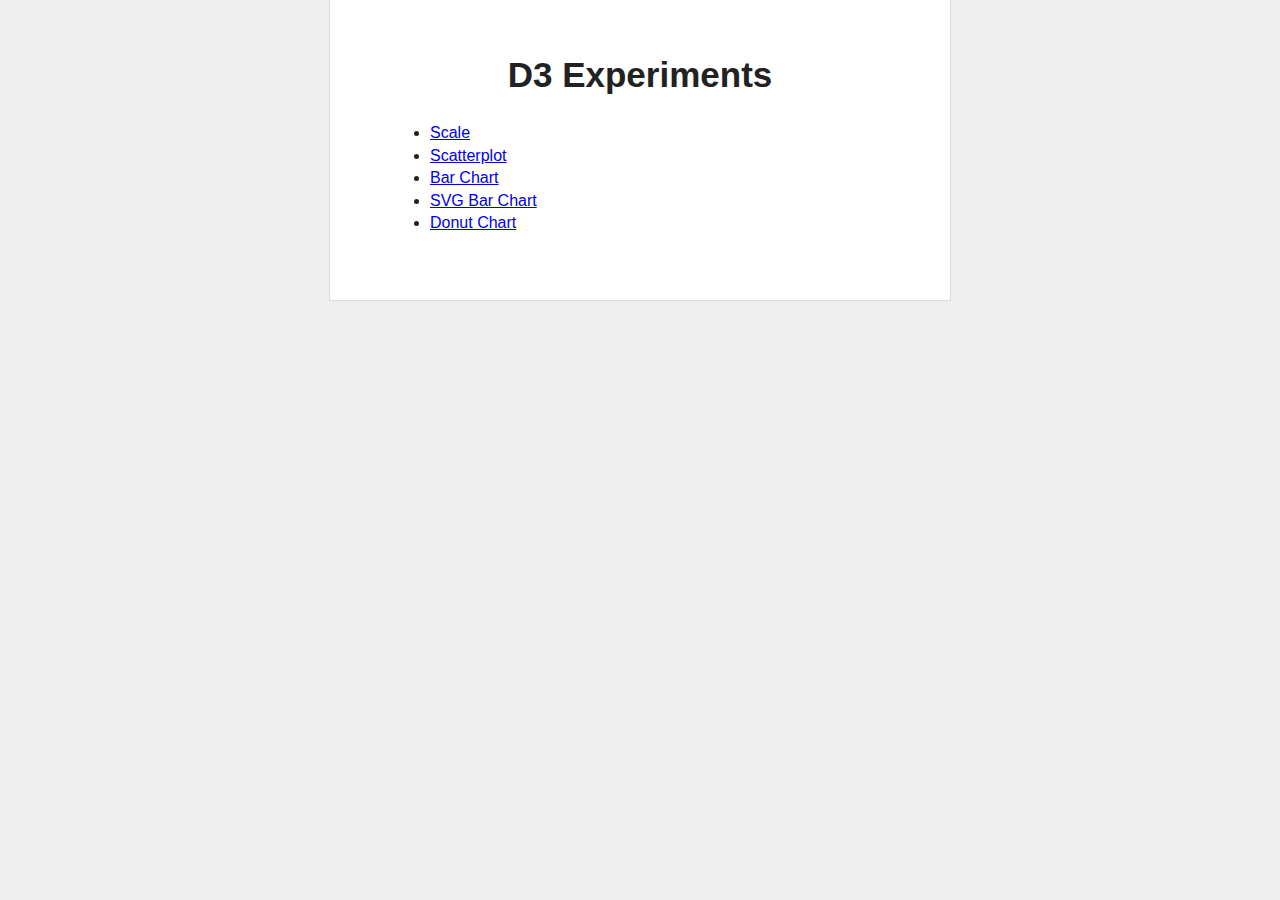
<file: examples/index.html>
<!doctype html>
<head>
  <meta charset="utf-8">

  <title>D3 Experiments</title>
  <meta name="description" content="D3 Experiments">
  <meta name="viewport" content="width=device-width">
  <link rel="stylesheet" href="css/reset.css">
  <link rel="stylesheet" href="css/styles.css">

</head>

<body>

  <div id="main">
    <h1>D3 Experiments</h1>

    <ul>
      <li>
        <a href="./scale.html">Scale</a>
      </li>

      <li>
        <a href="./scatterplot.html">Scatterplot</a>
      </li>

      <li>
        <a href="./bar_chart.html">Bar Chart</a>
      </li>

      <li>
        <a href="./svg_bar_chart.html">SVG Bar Chart</a>
      </li>

      <li>
        <a href="./donut.html">Donut Chart</a>
      </li>
    </ul>

  </div>

</body>

</html>
</file>
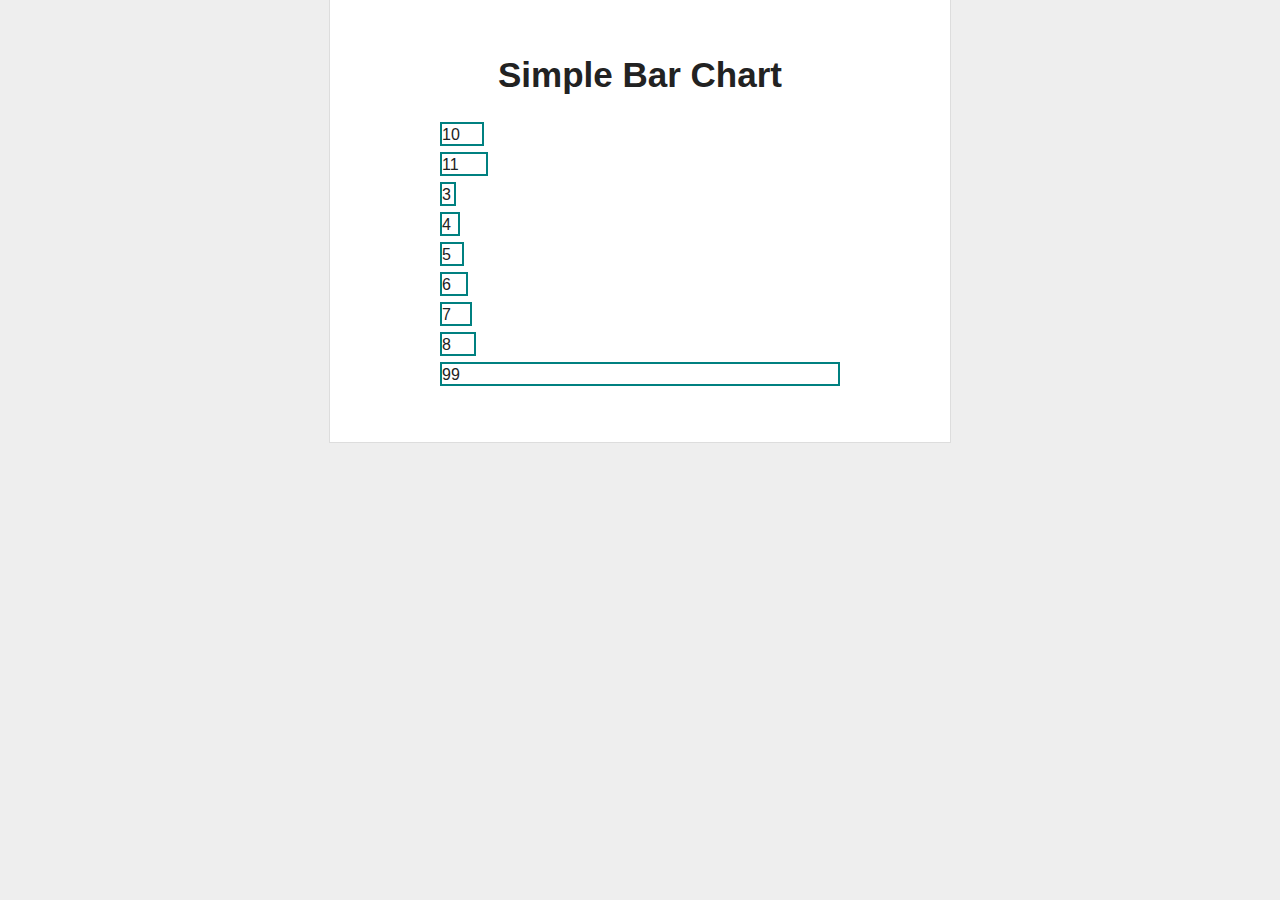
<file: examples/bar_chart.html>
<!doctype html>
<head>
  <meta charset="utf-8">

  <title>D3 Experiments - Simple Bar Chart</title>
  <meta name="description" content="D3 Simple Bar Chart">
  <meta name="viewport" content="width=device-width">
  <link rel="stylesheet" href="css/reset.css">
  <link rel="stylesheet" href="css/styles.css">

  <script type="text/javascript" src="./js/jquery.js"></script>
  <script src="./js/d3.js" charset="utf-8"></script>

  <style>
    div#chart {
      width: 80%;
      margin: 0 auto;
    }

    div#chart div {
      height: 20px;
      border: 2px solid teal;
      margin-bottom: 6px;
    }
  </style>
</head>

<body>

  <div id="main">
    <h1>Simple Bar Chart</h1>

    <div id="chart">
    </div>
  </div>

  <script type="text/javascript">
    var dataset = [10, 11, 3, 4, 5, 6, 7, 8, 99];

    d3.select('div#chart').selectAll('div')
      .data(dataset)
      .enter()
      .append('div')
      .text(function(d) { return d; } )
      .style("width", function(d) { return d + "%" });

  </script>

</body>

</html>
</file>
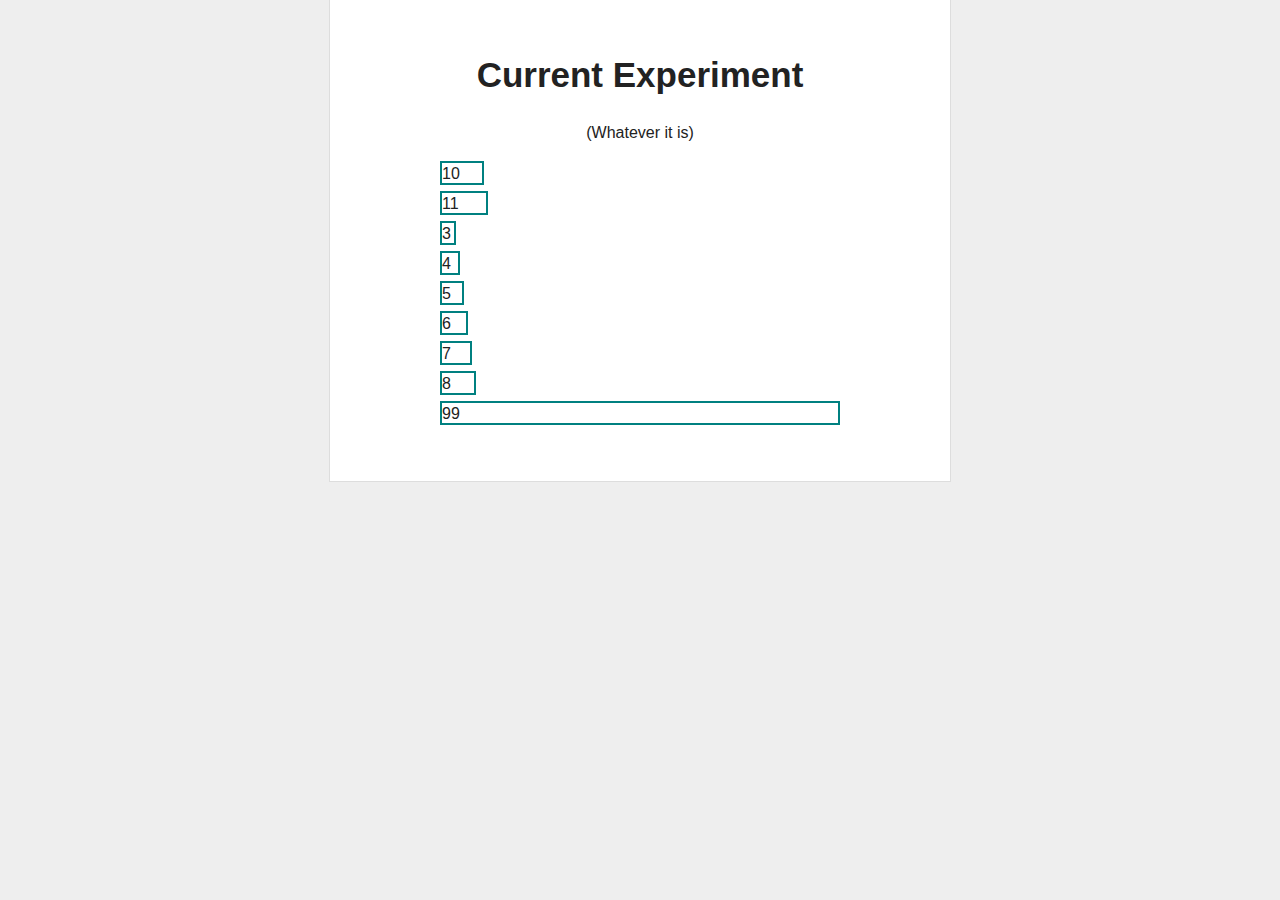
<file: examples/current.html>
<!doctype html>
<head>
  <meta charset="utf-8">

  <title>D3 Experiments - current</title>
  <meta name="description" content="D3 Curent Experiment">
  <meta name="viewport" content="width=device-width">
  <link rel="stylesheet" href="css/reset.css">
  <link rel="stylesheet" href="css/styles.css">

  <script type="text/javascript" src="./js/jquery.js"></script>
  <script src="./js/d3.js" charset="utf-8"></script>

  <style>
    div#chart {
      width: 80%;
      margin: 0 auto;
    }

    div#chart div {
      height: 20px;
      border: 2px solid teal;
      margin-bottom: 6px;
    }
  </style>
</head>

<body>

  <div id="main">
    <h1>Current Experiment</h1>
    <p class="center">(Whatever it is)</p>

    <div id="chart">
    </div>
  </div>

  <script type="text/javascript">
    var dataset = [10, 11, 3, 4, 5, 6, 7, 8, 99];

    d3.select('div#chart').selectAll('div')
      .data(dataset)
      .enter()
      .append('div')
      .text(function(d) { return d; } )
      .style("width", function(d) { return d + "%" });

  </script>

</body>

</html>
</file>
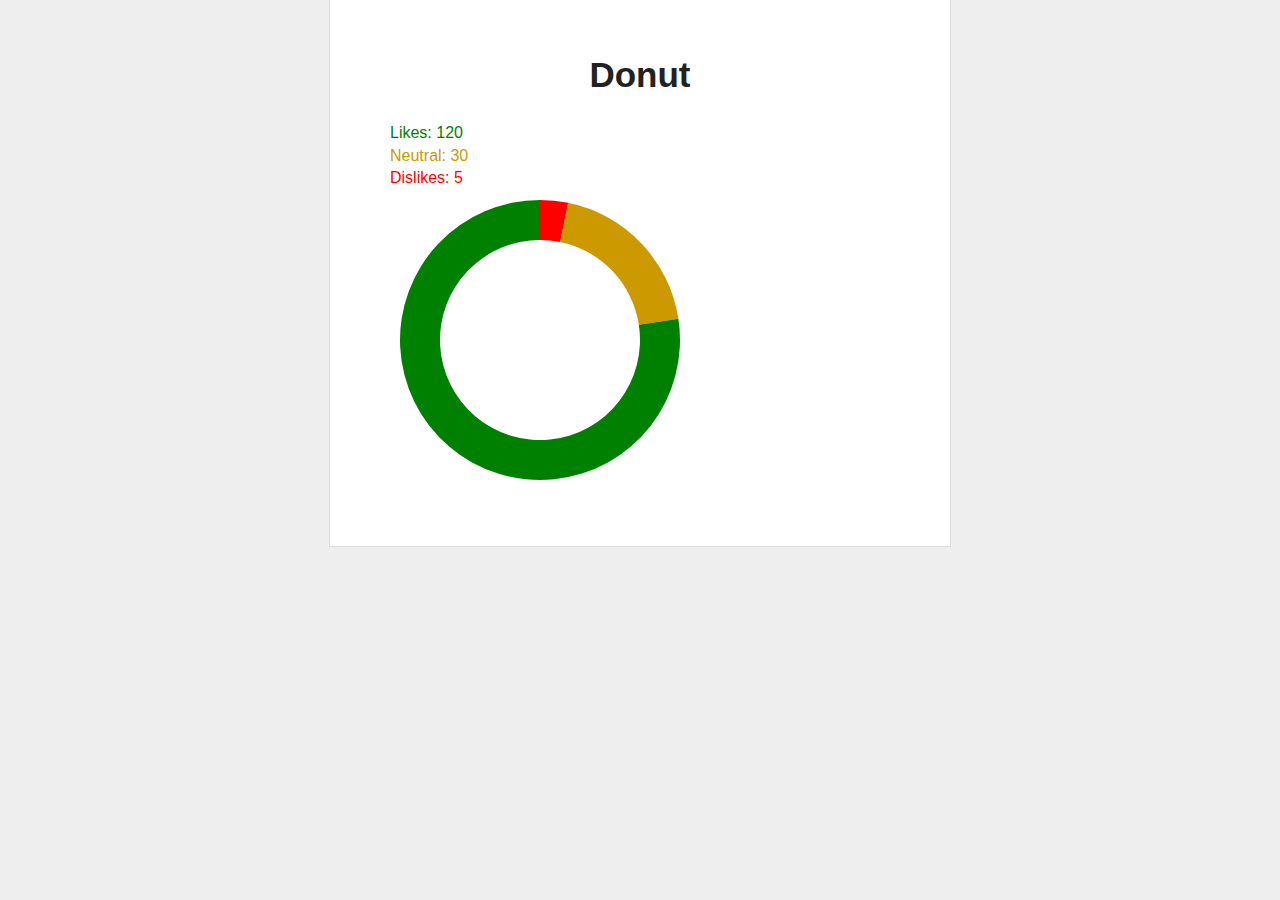
<file: examples/donut.html>
<!doctype html>
<head>
  <meta charset="utf-8">

  <title>D3 Experiments - donut</title>
  <meta name="description" content="D3 Donut Chart">
  <meta name="viewport" content="width=device-width">
  <link rel="stylesheet" href="css/reset.css">
  <link rel="stylesheet" href="css/styles.css">

  <script type="text/javascript" src="./js/jquery.js"></script>
  <script src="./js/d3.js" charset="utf-8"></script>
</head>

<body>

  <div id="main">
    <h1>Donut</h1>

    <div id="statistics">
      <div style="color: green;">Likes: <span id="likes">120</span></div>
      <div style="color: #CC9900;">Neutral: <span id="neutral">30</span></div>
      <div style="color: red;">Dislikes: <span id="dislikes">5</span></div>
    </div>
  </div>

  <script type="text/javascript">
    var drawDonut = function(){
      var likes = parseInt($('span#likes').html());
      var neutral = parseInt($('span#neutral').html());
      var dislikes = parseInt($('span#dislikes').html());

      var pie_width = 300;
      var pie_height = 300;
      var pie_rad = 150;

      var colors = ['red', '#CC9900', 'green'];

      var pie = d3.layout.pie()
        .sort(null)
        .value(function(d) { return d.value });

      var arc = d3.svg.arc()
        .innerRadius(pie_rad - 50)
        .outerRadius(pie_rad - 10);

      var svg = d3.select("div#main")
        .append("svg")
        .attr("width", pie_width)
        .attr("height", pie_height)
        .append("g")
        .attr(
          "transform", "translate(" + pie_width / 2 + "," + pie_height / 2 + ")"
        );

      var tween_pie = function(b){
        var i = d3.interpolate(
          {
            startAngle: 1.1*Math.PI,
            endAngle: 1.1*Math.PI
          },
          b
        );

        return function(t) { return arc(i(t)); }
      }

      data = [
        { "label":"Dislikes", "value":dislikes },
        { "label":"Neutral", "value":neutral },
        { "label":"Likes", "value":likes }
      ]

      svg.selectAll("path")
        .data(pie(data))
        .enter()
        .append("path")
        .attr("fill", function(d, i) { return colors[i]; })
        .attr("d", arc)
        .transition()
        .ease("exp")
        .duration(500)
        .attrTween("d", tween_pie)
    }

    drawDonut();
  </script>

</body>

</html>
</file>
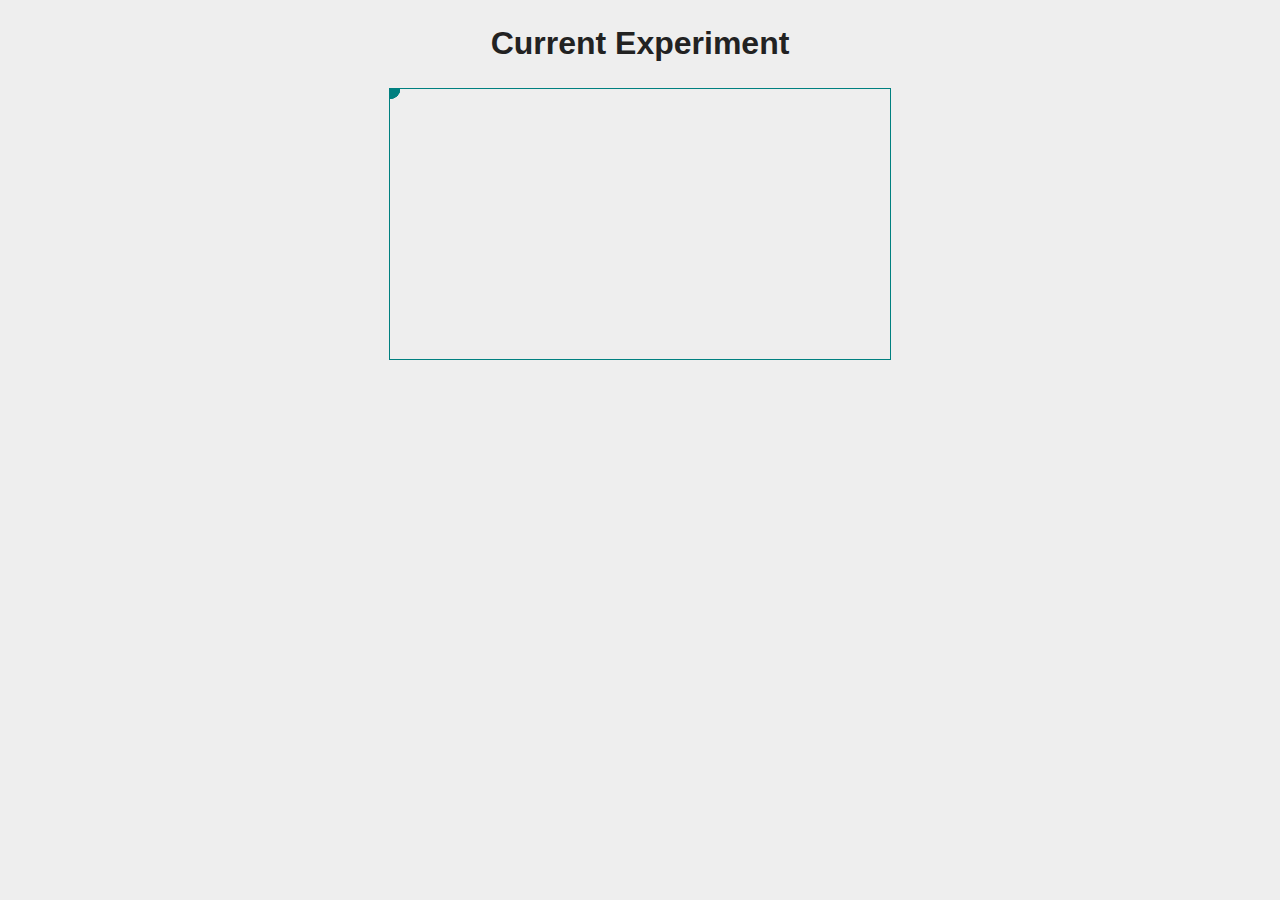
<file: examples/empty.html>
<!doctype html>
<head>
  <meta charset="utf-8">

  <title>D3 Experiments - current</title>
  <meta name="description" content="D3 Curent Experiment">
  <meta name="viewport" content="width=device-width">
  <link rel="stylesheet" href="css/reset.css">
  <link rel="stylesheet" href="css/styles.css">

  <script type="text/javascript" src="./js/jquery.js"></script>
  <script src="./js/d3.js" charset="utf-8"></script>

  <style>
    div#chart {
      width: 80%;
      margin: 0 auto;
    }

    svg {
      border: 1px solid teal;
    }
  </style>
</head>

<body>
  <h1>Current Experiment</h1>

  <div id="chart">
  </div>

  <script type="text/javascript">
    var width = 500;
    var height = 250;

    var dataset = [100, 200, 300, 400, 500];

    var svg = d3.select('div#chart')
      .append('svg')
      .attr('width', width)
      .attr('height', height + 20);

    svg.selectAll('circle')
      .data(dataset)
      .enter()
      .append('circle')
      .attr({
        cx: function(d) { return d[0] },
        cy: function(d) { return d[1] },
        r: 10,
        fill: 'teal'
      })

  </script>

</body>

</html>
</file>
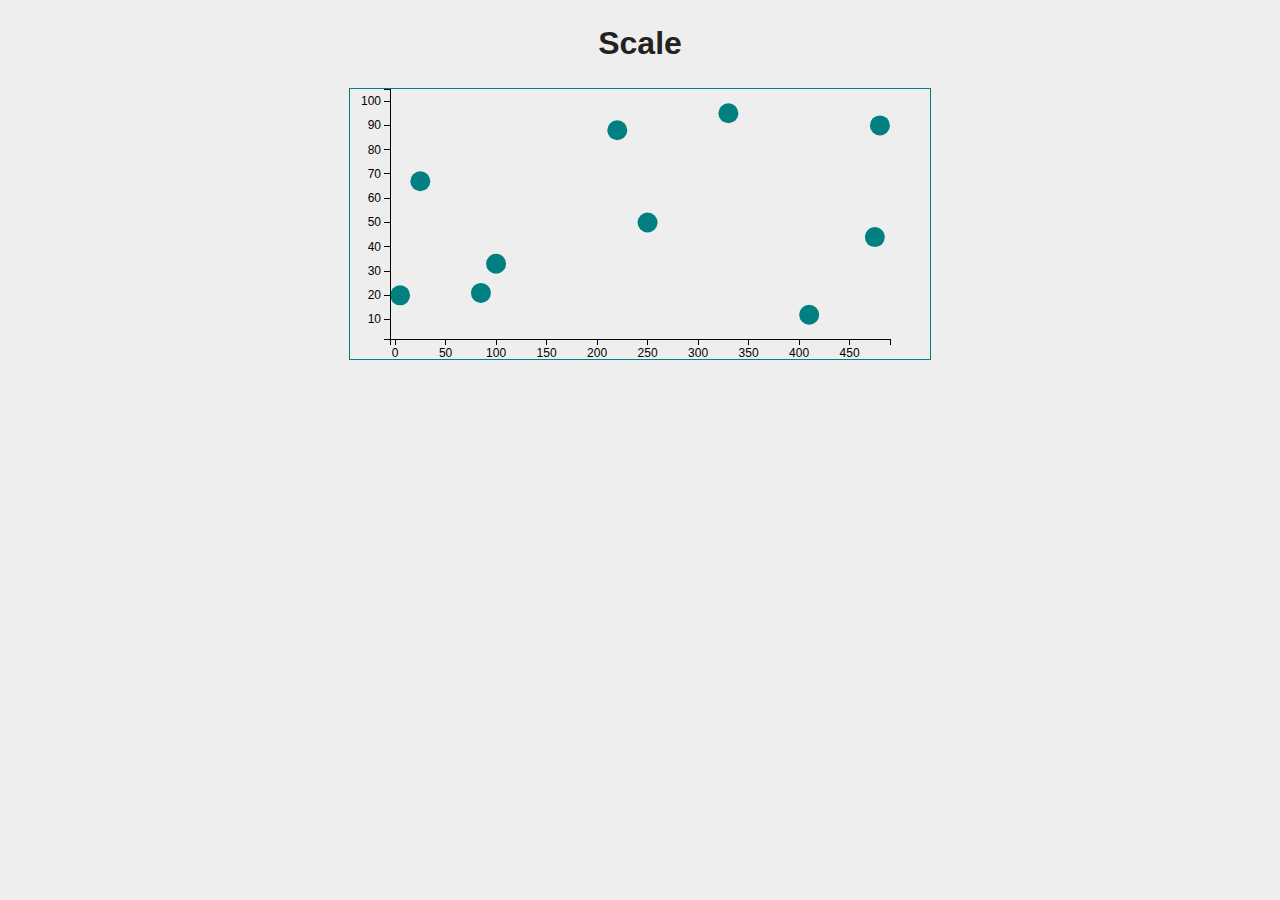
<file: examples/scale.html>
<!doctype html>
<head>
  <meta charset="utf-8">

  <title>D3 Experiments - Scale</title>
  <meta name="description" content="D3 Scale">
  <meta name="viewport" content="width=device-width">
  <link rel="stylesheet" href="css/reset.css">
  <link rel="stylesheet" href="css/styles.css">

  <script type="text/javascript" src="./js/jquery.js"></script>
  <script src="./js/d3.js" charset="utf-8"></script>

  <style>
    div#chart {
      width: 80%;
      margin: 0 auto;
    }

    svg {
      border: 1px solid teal;
    }

    .axis path,
    .axis line {
      fill: none;
      stroke: black;
      shape-rendering: crispEdges;
    }

    .axis text {
      font-family: sans-serif;
      font-size: 12px;
    }
  </style>
</head>

<body>
  <h1>Scale</h1>

  <div id="chart">
  </div>

  <script type="text/javascript">
    var width = 500;
    var height = 250;
    var padding = 40;

    var dataset = [
      [5, 20], [480, 90], [250, 50], [100, 33], [330, 95],
      [410, 12], [475, 44], [25, 67], [85, 21], [220, 88]
    ];

    // Four iterations instead of one?
    var minX = d3.min(dataset, function(d){
      return d[0]
    });

    var minY = d3.min(dataset, function(d){
      return d[1]
    });

    var maxX = d3.max(dataset, function(d){
      return d[0]
    });

    var maxY = d3.max(dataset, function(d){
      return d[1]
    });

    var scaleX = d3.scale.linear()
      .domain([minX - 10, maxX + 10])
      .range([0, width]);

    var scaleY = d3.scale.linear()
      .domain([minY - 10, maxY + 10])
      .range([height, 0]);

    var svg = d3.select('div#chart')
      .append('svg')
      .attr('width', width + 2*padding)
      .attr('height', height + 20);

    svg.selectAll('circle')
      .data(dataset)
      .enter()
      .append('circle')
      .attr({
        cx: function(d) { return padding + scaleX(d[0]) },
        cy: function(d) { return scaleY(d[1]) },
        r: 10,
        fill: 'teal'
      })

    var axisX = d3.svg.axis()
      .scale(scaleX)
      .orient('bottom')
      .ticks(10);

    var axisY = d3.svg.axis()
      .scale(scaleY)
      .orient('left')
      .ticks(10);

    svg.append('g')
      .attr('class', 'axis')
      .attr('transform', "translate(" + padding + "," + height + ")")
      .call(axisX);

    svg.append('g')
      .attr('class', 'axis')
      .attr('transform', "translate(" + padding + ",0)")
      .call(axisY);
  </script>

</body>

</html>
</file>
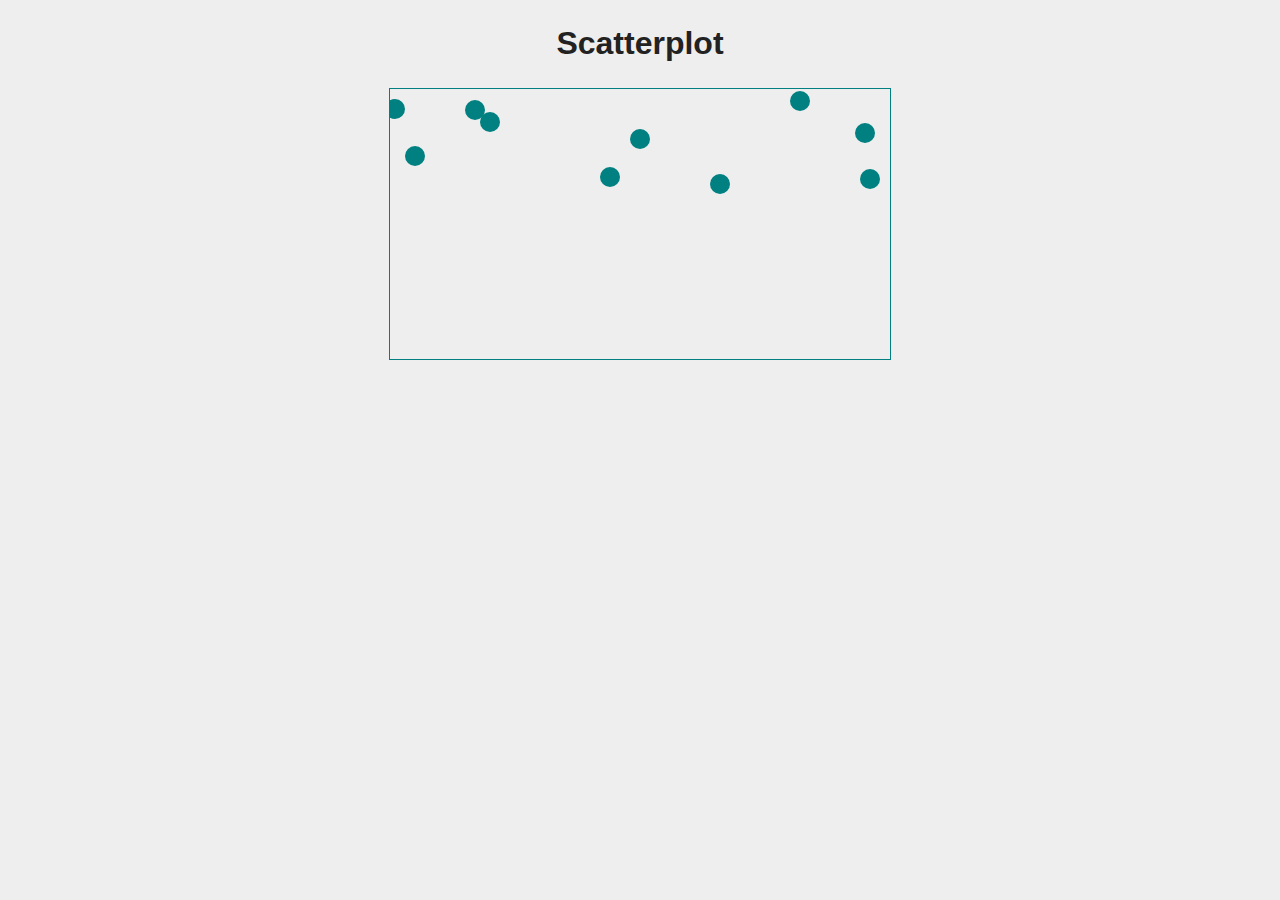
<file: examples/scatterplot.html>
<!doctype html>
<head>
  <meta charset="utf-8">

  <title>D3 Experiments - Scatterplot</title>
  <meta name="description" content="D3 Scatterplot">
  <meta name="viewport" content="width=device-width">
  <link rel="stylesheet" href="css/reset.css">
  <link rel="stylesheet" href="css/styles.css">

  <script type="text/javascript" src="./js/jquery.js"></script>
  <script src="./js/d3.js" charset="utf-8"></script>

  <style>
    div#chart {
      width: 80%;
      margin: 0 auto;
    }

    svg {
      border: 1px solid teal;
    }
  </style>
</head>

<body>
  <h1>Scatterplot</h1>

  <div id="chart">
  </div>

  <script type="text/javascript">
    var width = 500;
    var height = 250;

    var dataset = [
      [5, 20], [480, 90], [250, 50], [100, 33], [330, 95],
      [410, 12], [475, 44], [25, 67], [85, 21], [220, 88]
    ];


    var svg = d3.select('div#chart')
      .append('svg')
      .attr('width', width)
      .attr('height', height + 20);

    svg.selectAll('circle')
      .data(dataset)
      .enter()
      .append('circle')
      .attr({
        cx: function(d) { return d[0] },
        cy: function(d) { return d[1] },
        r: 10,
        fill: 'teal'
      })

  </script>

</body>

</html>
</file>
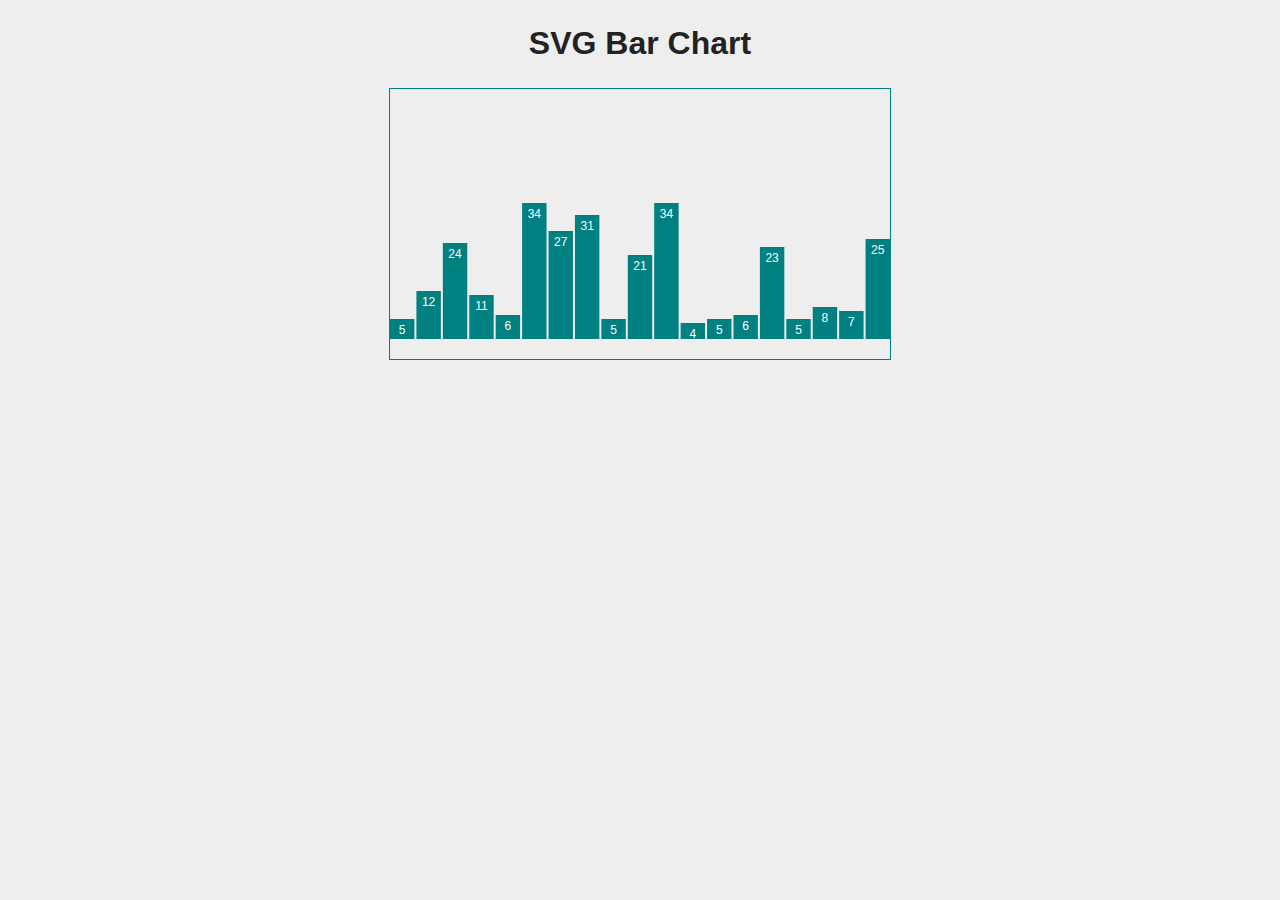
<file: examples/svg_bar_chart.html>
<!doctype html>
<head>
  <meta charset="utf-8">

  <title>D3 Experiments - SVG Bar Chart</title>
  <meta name="description" content="D3 SVG Bar Chart">
  <meta name="viewport" content="width=device-width">
  <link rel="stylesheet" href="css/reset.css">
  <link rel="stylesheet" href="css/styles.css">

  <script type="text/javascript" src="./js/jquery.js"></script>
  <script src="./js/d3.js" charset="utf-8"></script>

  <style>
    div#chart {
      width: 80%;
      margin: 0 auto;
    }

    svg {
      border: 1px solid teal;
    }
  </style>
</head>

<body>
  <h1>SVG Bar Chart</h1>

  <div id="chart">
  </div>

  <script type="text/javascript">
    var width = 500;
    var height = 250;

    var dataset = [
      5, 12, 24, 11, 6, 34, 27, 31, 5, 21, 34, 4, 5, 6, 23, 5, 8, 7, 25
    ];

    var svg = d3.select('div#chart')
      .append('svg')
      .attr('width', width)
      .attr('height', height + 20);

    var spacing = 2;
    var rectWidth = (width - (dataset.length - 1)*spacing) / dataset.length;
    var verticalScale = 4;

    svg.selectAll('rect')
      .data(dataset)
      .enter()
      .append('rect')
      .attr('x', function(d, i) { return i*(rectWidth + spacing); })
      .attr('y', function(d) { return height - verticalScale*d; })
      .attr('width', rectWidth)
      .attr('height', function(d) { return d*verticalScale; } )
      .attr('fill', 'teal');

    svg.selectAll('text')
      .data(dataset)
      .enter()
      .append('text')
      .text(function(d) { return d; })
      .attr('x', function(d, i) {
        return i*(rectWidth + spacing) + rectWidth / 2;
      })
      .attr('y', function(d) { return height - verticalScale*d + 15; })
      .attr('font-family', 'sans-serif')
      .attr('fill', 'white')
      .attr('font-size', '12px')
      .attr('text-anchor', 'middle');
  </script>

</body>

</html>
</file>
<file: examples/css/styles.css>
body {
  background: #eee;
  text-align: center;
  padding: 0 25px;
}

#main {
  width: 500px;
  margin: auto;
  text-align: left;
  background: white;
  padding: 50px 60px;
  border: solid #ddd;
  border-width: 0 1px 1px 1px;
}

#main h1 {
  text-align: center;
  margin-top: 0;
  font-size: 35px;
}

.center {
  text-align: center;
}
</file>
